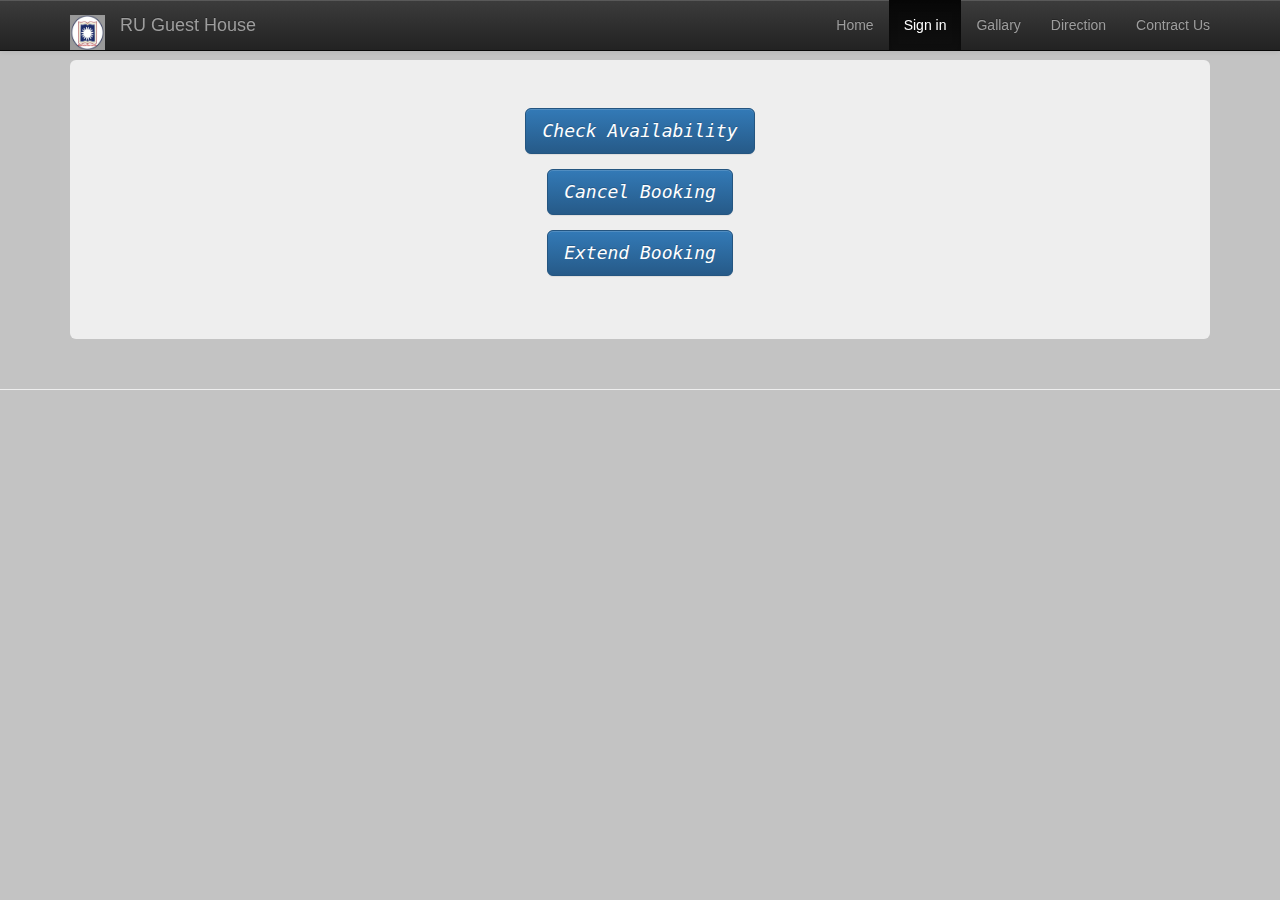
<file: check.html>
<!DOCTYPE html>
<html lang="en">
  <head>
    <meta charset="utf-8">
    <meta http-equiv="X-UA-Compatible" content="IE=edge">
    <meta name="viewport" content="width=device-width, initial-scale=1">
    <!-- The above 3 meta tags *must* come first in the head; any other head content must come *after* these tags -->
    <meta name="description" content="">
    <meta name="author" content="">
    <link rel="icon" href="../../favicon.ico">

    <title>Ru Guest house website</title>

    <!-- Bootstrap core CSS -->
    <link href="css/bootstrap.min.css" rel="stylesheet">
    <!-- Bootstrap theme -->
   <link href="css/bootstrap-theme.min.css" rel="stylesheet">

   <link href="css/style.css" rel="stylesheet">

    <!-- IE10 viewport hack for Surface/desktop Windows 8 bug -->
   <!-- <link href="../../assets/css/ie10-viewport-bug-workaround.css" rel="stylesheet">-->

    <!-- Custom styles for this template -->
   <!-- <link href="theme.css" rel="stylesheet">-->

    <!-- Just for debugging purposes. Don't actually copy these 2 lines! -->
    <!--[if lt IE 9]><script src="../../assets/js/ie8-responsive-file-warning.js"></script><![endif]-->
   <!-- <script src="../../assets/js/ie-emulation-modes-warning.js"></script>-->

    <!-- HTML5 shim and Respond.js for IE8 support of HTML5 elements and media queries -->
    <!--[if lt IE 9]>
      <script src="https://oss.maxcdn.com/html5shiv/3.7.3/html5shiv.min.js"></script>
      <script src="https://oss.maxcdn.com/respond/1.4.2/respond.min.js"></script>


    <![endif]-->

    </head>

  <body>

      <!--Fixed Navigation bar started-->
<div class="navbar navbar-default navbar-inverse navbar-fixed-top">

    <div class="container">

      <a class="navbar-brand" href="#"><img src="Rajshahi-University-logo.jpg" width="35px" height="35px"/></a>
      <a class="navbar-brand" href="#">RU Guest House </a>

      <ul class="nav navbar-nav navbar-right">

    <li > <a href="index.html">Home </a> </li>
    <li class="active"> <a href="Login.html">Sign in</a> </li>
    <li> <a href="#">Gallary</a></li>
    <li> <a href="#">Direction</a></li>
    <li> <a href="#">Contract Us</a></li>

    </ul>
    </div>

</div>

      <!--Fixed Navigation bar ended-->

      <div class="container">
      
   <div class="jumbotron">
  
  <p><a class="btn btn-primary btn-lg" href="Check_frame.html" role="button">Check Availability</a></p>
   <p><a class="btn btn-primary btn-lg" href="#" role="button">Cancel Booking</a></p>
  <p><a class="btn btn-primary btn-lg" href="#" role="button">Extend Booking</a></p>
  
   </div>
            

       </div> 

<hr>

       <!--Start of Paragraph container-->

      

    <!-- Bootstrap core JavaScript
    ================================================== -->
    <!-- Placed at the end of the document so the pages load faster -->
    <script src="js/jquery-3.2.1.min.js"></script>

    <script src="js/bootstrap.min.js"></script>
  </body>
</html>
</file>
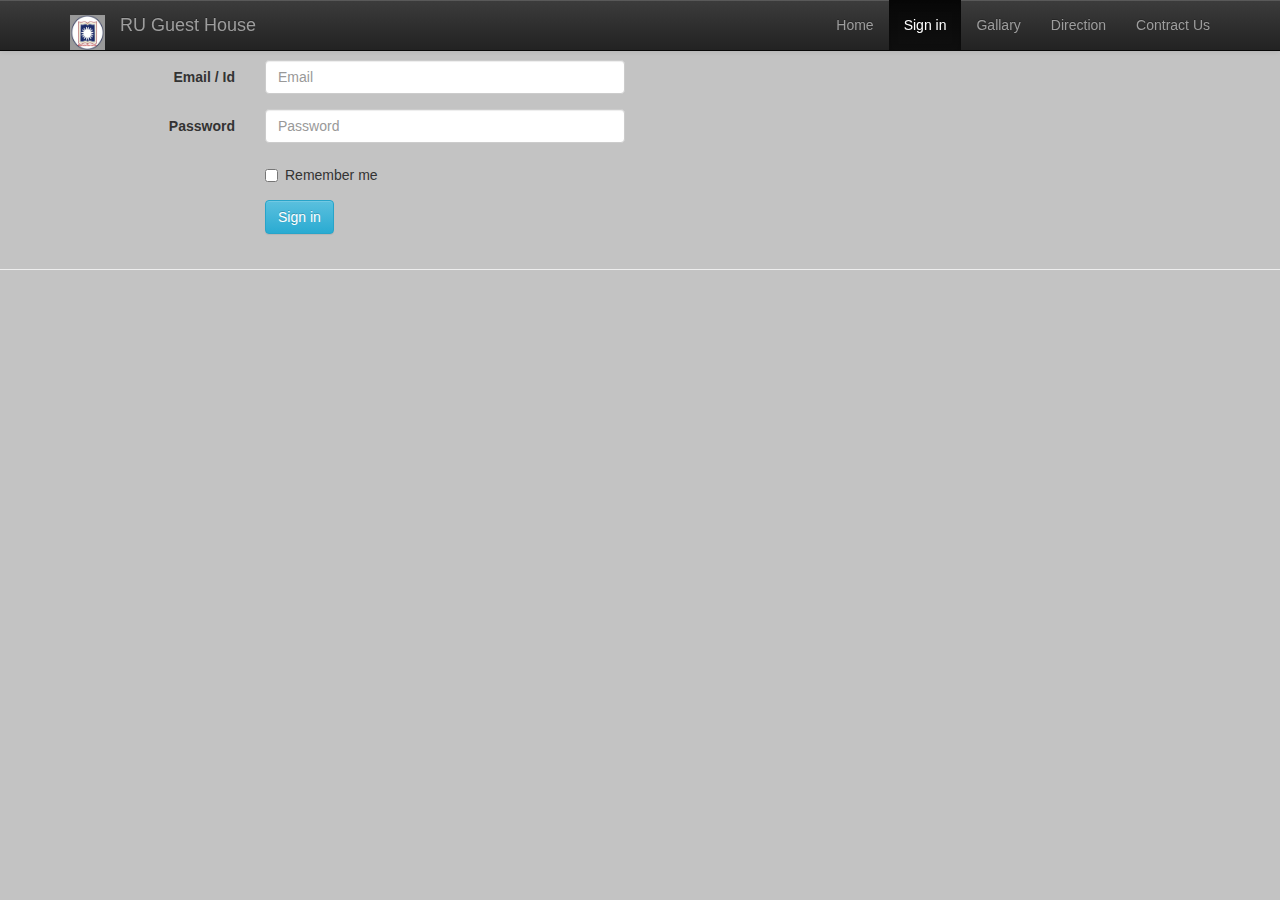
<file: Login.html>
<!DOCTYPE html>
<html lang="en">
  <head>
    <meta charset="utf-8">
    <meta http-equiv="X-UA-Compatible" content="IE=edge">
    <meta name="viewport" content="width=device-width, initial-scale=1">
    <!-- The above 3 meta tags *must* come first in the head; any other head content must come *after* these tags -->
    <meta name="description" content="">
    <meta name="author" content="">
    <link rel="icon" href="../../favicon.ico">

    <title>Ru Guest house website</title>

    <!-- Bootstrap core CSS -->
    <link href="css/bootstrap.min.css" rel="stylesheet">
    <!-- Bootstrap theme -->
   <link href="css/bootstrap-theme.min.css" rel="stylesheet">

   <link href="css/style.css" rel="stylesheet">

    <!-- IE10 viewport hack for Surface/desktop Windows 8 bug -->
   <!-- <link href="../../assets/css/ie10-viewport-bug-workaround.css" rel="stylesheet">-->

    <!-- Custom styles for this template -->
   <!-- <link href="theme.css" rel="stylesheet">-->

    <!-- Just for debugging purposes. Don't actually copy these 2 lines! -->
    <!--[if lt IE 9]><script src="../../assets/js/ie8-responsive-file-warning.js"></script><![endif]-->
   <!-- <script src="../../assets/js/ie-emulation-modes-warning.js"></script>-->

    <!-- HTML5 shim and Respond.js for IE8 support of HTML5 elements and media queries -->
    <!--[if lt IE 9]>
      <script src="https://oss.maxcdn.com/html5shiv/3.7.3/html5shiv.min.js"></script>
      <script src="https://oss.maxcdn.com/respond/1.4.2/respond.min.js"></script>


    <![endif]-->

    </head>

  <body>

      <!--Fixed Navigation bar started-->
<div class="navbar navbar-default navbar-inverse navbar-fixed-top">

    <div class="container">

      <a class="navbar-brand" href="#"><img src="Rajshahi-University-logo.jpg" width="35px" height="35px"/></a>
      <a class="navbar-brand" href="#">RU Guest House </a>

      <ul class="nav navbar-nav navbar-right">

    <li > <a href="index.html">Home </a> </li>
    <li class="active"> <a href="Login.html">Sign in</a> </li>
    <li> <a href="#">Gallary</a></li>
    <li> <a href="#">Direction</a></li>
    <li> <a href="#">Contract Us</a></li>

    </ul>
    </div>

</div>

      <!--Fixed Navigation bar ended-->

      <div class="container">
      
    <form class="form-horizontal">
  <div class="form-group">
    <label for="inputEmail3" class="col-sm-2 control-label">Email / Id</label>
    <div class="col-sm-4">
      <input type="email" class="form-control" id="inputEmail3" placeholder="Email">
    </div>
  </div>
  <div class="form-group">
    <label for="inputPassword3" class="col-sm-2 control-label">Password</label>
    <div class="col-sm-4">
      <input type="password" class="form-control" id="inputPassword3" placeholder="Password">
    </div>
  </div>
  <div class="form-group">
    <div class="col-sm-offset-2 col-sm-10">
      <div class="checkbox">
        <label>
          <input type="checkbox"> Remember me
        </label>
      </div>
    </div>
  </div>
  <div class="form-group">
    <div class="col-sm-offset-2 col-sm-10">
    <a href="check.html"/>  <button type="submit" class="btn btn-info">Sign in</button> </a>
    </div>
  </div>
</form>
            

       </div> 

<hr>

       <!--Start of Paragraph container-->

      

    <!-- Bootstrap core JavaScript
    ================================================== -->
    <!-- Placed at the end of the document so the pages load faster -->
    <script src="js/jquery-3.2.1.min.js"></script>

    <script src="js/bootstrap.min.js"></script>
  </body>
</html>
</file>
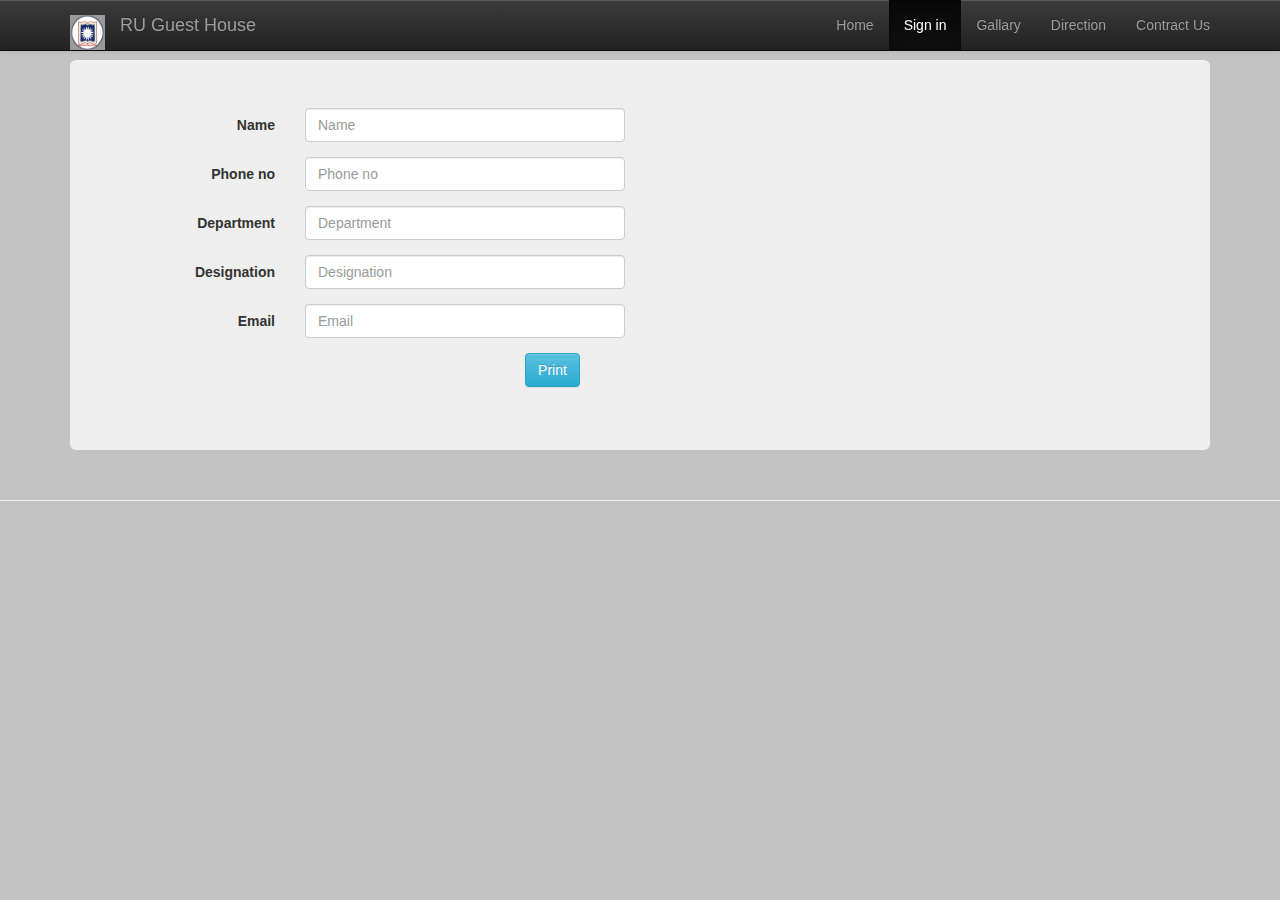
<file: main_frame.html>
<!DOCTYPE html>
<html lang="en">
  <head>
    <meta charset="utf-8">
    <meta http-equiv="X-UA-Compatible" content="IE=edge">
    <meta name="viewport" content="width=device-width, initial-scale=1">
    <!-- The above 3 meta tags *must* come first in the head; any other head content must come *after* these tags -->
    <meta name="description" content="">
    <meta name="author" content="">
    <link rel="icon" href="../../favicon.ico">

    <title>Ru Guest house website</title>

    <!-- Bootstrap core CSS -->
    <link href="css/bootstrap.min.css" rel="stylesheet">
    <!-- Bootstrap theme -->
   <link href="css/bootstrap-theme.min.css" rel="stylesheet">

   <link href="css/style.css" rel="stylesheet">

    <!-- IE10 viewport hack for Surface/desktop Windows 8 bug -->
   <!-- <link href="../../assets/css/ie10-viewport-bug-workaround.css" rel="stylesheet">-->

    <!-- Custom styles for this template -->
   <!-- <link href="theme.css" rel="stylesheet">-->

    <!-- Just for debugging purposes. Don't actually copy these 2 lines! -->
    <!--[if lt IE 9]><script src="../../assets/js/ie8-responsive-file-warning.js"></script><![endif]-->
   <!-- <script src="../../assets/js/ie-emulation-modes-warning.js"></script>-->

    <!-- HTML5 shim and Respond.js for IE8 support of HTML5 elements and media queries -->
    <!--[if lt IE 9]>
      <script src="https://oss.maxcdn.com/html5shiv/3.7.3/html5shiv.min.js"></script>
      <script src="https://oss.maxcdn.com/respond/1.4.2/respond.min.js"></script>


    <![endif]-->

    </head>

  <body>

      <!--Fixed Navigation bar started-->
<div class="navbar navbar-default navbar-inverse navbar-fixed-top">

    <div class="container">

      <a class="navbar-brand" href="#"><img src="Rajshahi-University-logo.jpg" width="35px" height="35px"/></a>
      <a class="navbar-brand" href="#">RU Guest House </a>

      <ul class="nav navbar-nav navbar-right">

    <li > <a href="index.html">Home </a> </li>
    <li class="active"> <a href="Login.html">Sign in</a> </li>
    <li> <a href="#">Gallary</a></li>
    <li> <a href="#">Direction</a></li>
    <li> <a href="#">Contract Us</a></li>

    </ul>
    </div>

</div>

      <!--Fixed Navigation bar ended-->

      <div class="container">

      <div class="jumbotron">
      
    <form class="form-horizontal">
  <div class="form-group">
    <label for="inputEmail3" class="col-sm-2 control-label">Name</label>
    <div class="col-sm-4">
      <input type="email" class="form-control" id="inputEmail3" placeholder="Name">
    </div>
  </div>
  <div class="form-group">
    <label for="inputPassword3" class="col-sm-2 control-label">Phone no</label>
    <div class="col-sm-4">
      <input type="password" class="form-control" id="inputPassword3" placeholder="Phone no">
    </div>
  </div>
   
     <div class="form-group">
    <label for="inputEmail3" class="col-sm-2 control-label">Department</label>
    <div class="col-sm-4">
      <input type="email" class="form-control" id="inputEmail3" placeholder="Department">
    </div>
  </div>
  <div class="form-group">
    <label for="inputPassword3" class="col-sm-2 control-label">Designation</label>
    <div class="col-sm-4">
      <input type="password" class="form-control" id="inputPassword3" placeholder="Designation">
    </div>
  </div>

    <div class="form-group">
    <label for="inputEmail3" class="col-sm-2 control-label">Email</label>
    <div class="col-sm-4">
      <input type="email" class="form-control" id="inputEmail3" placeholder="Email">
    </div>
  </div>

  <div class="form-group">
    <div class="col-sm-offset-2 col-sm-6">
    <a href="#"/>  <button type="submit" class="btn btn-info">Print</button> </a>
    </div>
  </div>
</form>
            
       </div> 

       </div>

<hr>

       <!--Start of Paragraph container-->

      

    <!-- Bootstrap core JavaScript
    ================================================== -->
    <!-- Placed at the end of the document so the pages load faster -->
    <script src="js/jquery-3.2.1.min.js"></script>

    <script src="js/bootstrap.min.js"></script>
  </body>
</html>
</file>
<file: css/style.css>
body
{
	margin-top: 60px;
	background-color: #c3c3c3;
	

}

.mybox
{
	text-align: center;
}

.mybox span
{
	font-size: 60px;
}

.mypad
{
	margin-top: 60px;
	text-align: center;
}
.jumbotron
{
	text-align: center;
}
.system
{
	border:1px solid green;
	width=50px;
	text-align: center;

}

h3
{
	border:10px inset green;
	font-family: arial;
	font-size:30px;
	text-align: center;
}

p
{
	font-family: monospace;
	font-style: italic;
	font-weight: bold;
}

.fbox
{
	text-align: center;
}
</file>
